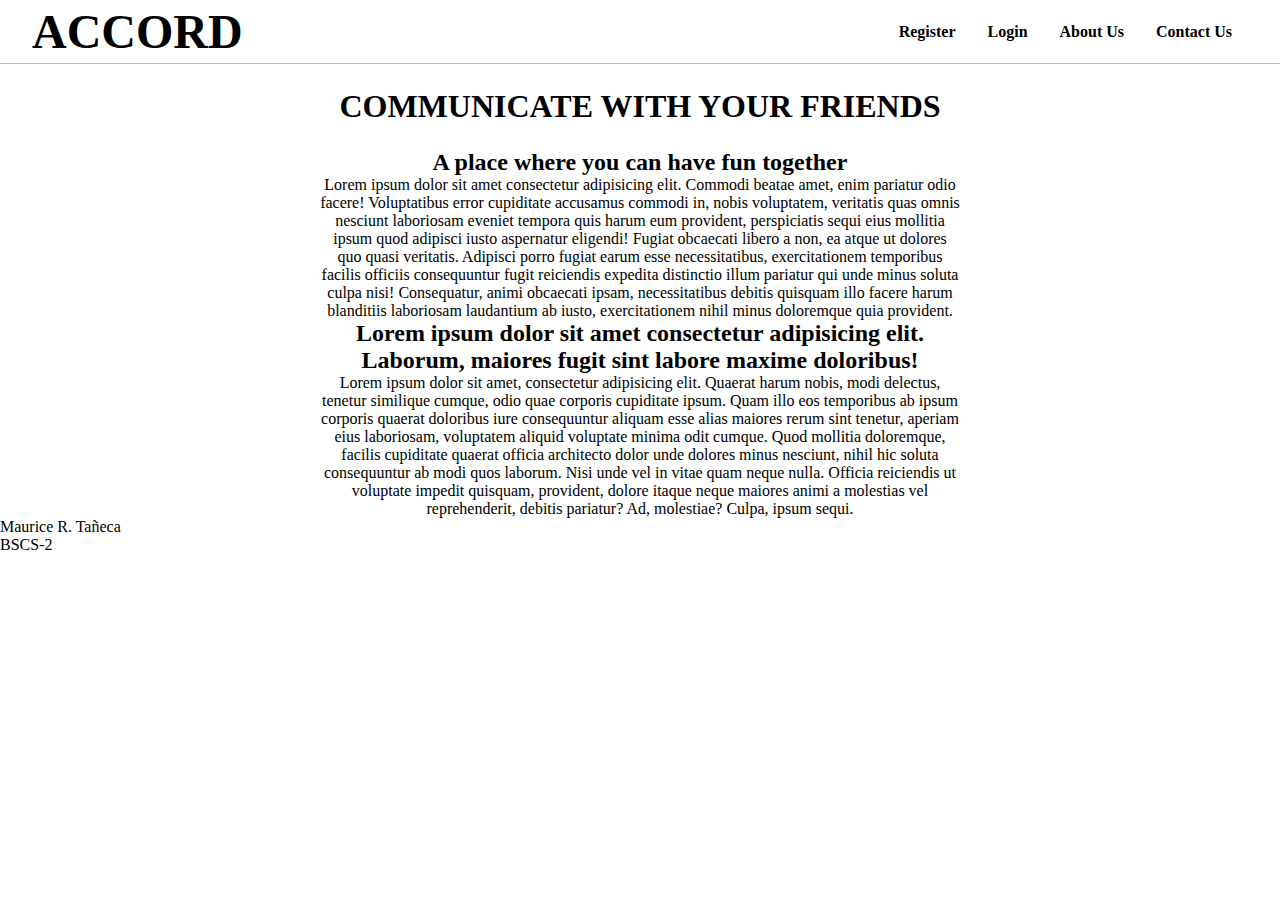
<file: src/index.html>
<!DOCTYPE html>
<html lang="en">
  <head>
    <meta charset="UTF-8" />
    <meta name="viewport" content="width=device-width, initial-scale=1.0" />
    <link rel="stylesheet" href="index.css" />
    <link rel="stylesheet" href="nav.css" />
    <title>SLOMM LIE</title>
  </head>
  <body>
    <nav>
      <h1 id="logo">
        <a href="index.html">ACCORD</a>
      </h1>

      <div id="nav-links">
        <div>
          <a href="Register/register.html">Register</a>
        </div>
        <div>
          <a href="Login/login.html">Login</a>
        </div>
        <div>
          <a href="AboutUs/aboutus.html">About Us</a>
        </div>
        <div>
          <a href="ContactUs/contactus.html">Contact Us</a>
        </div>
      </div>
    </nav>

    <div id="main-cont">
      <h1>COMMUNICATE WITH YOUR FRIENDS</h1>

      <div>
        <h2>A place where you can have fun together</h2>
        <p>
          Lorem ipsum dolor sit amet consectetur adipisicing elit. Commodi
          beatae amet, enim pariatur odio facere! Voluptatibus error cupiditate
          accusamus commodi in, nobis voluptatem, veritatis quas omnis nesciunt
          laboriosam eveniet tempora quis harum eum provident, perspiciatis
          sequi eius mollitia ipsum quod adipisci iusto aspernatur eligendi!
          Fugiat obcaecati libero a non, ea atque ut dolores quo quasi
          veritatis. Adipisci porro fugiat earum esse necessitatibus,
          exercitationem temporibus facilis officiis consequuntur fugit
          reiciendis expedita distinctio illum pariatur qui unde minus soluta
          culpa nisi! Consequatur, animi obcaecati ipsam, necessitatibus debitis
          quisquam illo facere harum blanditiis laboriosam laudantium ab iusto,
          exercitationem nihil minus doloremque quia provident.
        </p>
      </div>

      <div>
        <h2>
          Lorem ipsum dolor sit amet consectetur adipisicing elit. Laborum,
          maiores fugit sint labore maxime doloribus!
        </h2>
        <p>
          Lorem ipsum dolor sit amet, consectetur adipisicing elit. Quaerat
          harum nobis, modi delectus, tenetur similique cumque, odio quae
          corporis cupiditate ipsum. Quam illo eos temporibus ab ipsum corporis
          quaerat doloribus iure consequuntur aliquam esse alias maiores rerum
          sint tenetur, aperiam eius laboriosam, voluptatem aliquid voluptate
          minima odit cumque. Quod mollitia doloremque, facilis cupiditate
          quaerat officia architecto dolor unde dolores minus nesciunt, nihil
          hic soluta consequuntur ab modi quos laborum. Nisi unde vel in vitae
          quam neque nulla. Officia reiciendis ut voluptate impedit quisquam,
          provident, dolore itaque neque maiores animi a molestias vel
          reprehenderit, debitis pariatur? Ad, molestiae? Culpa, ipsum sequi.
        </p>
      </div>
    </div>

    <p>Maurice R. Tañeca</p>
    <p>BSCS-2</p>
  </body>
</html>
</file>
<file: src/index.css>
* {
  padding: 0;
  margin: 0;
  box-sizing: border-box;
}

#main-cont {
  /* background-color: orange; */
  width: 50vw;
  margin: auto;
  text-align: center;
}

#main-cont h1 {
  margin: 1.5rem 0;
}
</file>
<file: src/nav.css>
#logo {
  font-size: 3rem;
  font-weight: bold;
}
#logo a {
  text-decoration: none;
  cursor: pointer;
  color: black;
}

nav {
  padding: 0 2rem;
  display: flex;
  justify-content: space-between;
  align-items: center;
  height: 4rem;
  border-bottom: 1px solid rgb(190, 190, 190);
  /* background-color: orange; */
}

#nav-links {
  display: flex;
}

#nav-links div a {
  color: black;
  padding: 1rem;
  text-decoration: none;
  cursor: pointer;
  font-weight: bold;
}
</file>
